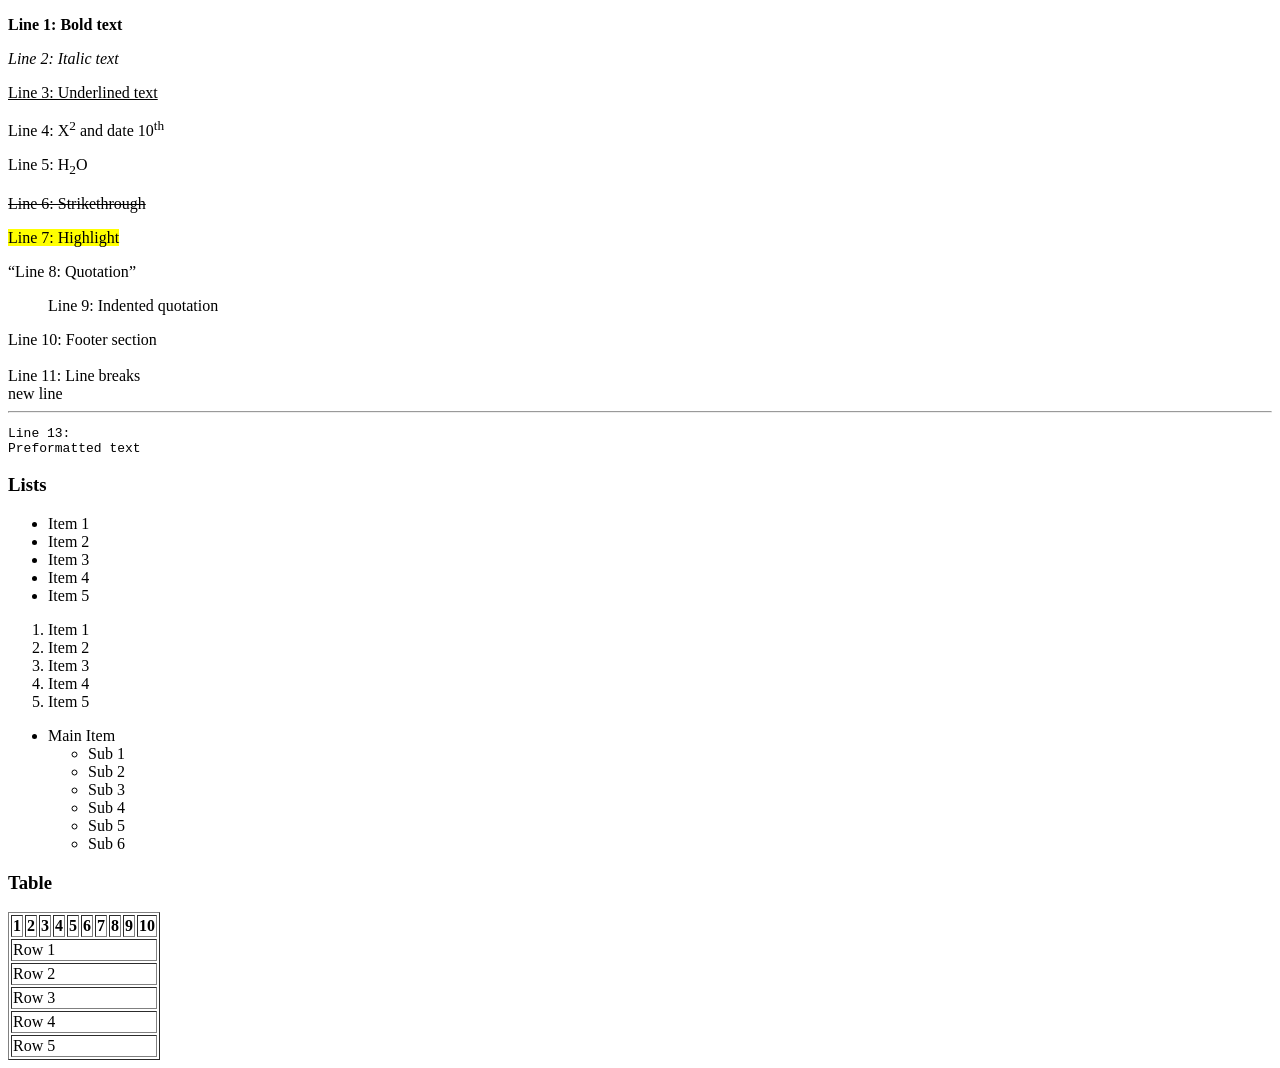
<file: assignment2.html>
<!DOCTYPE html>
<html>
<head>
<title>Assignment 2</title>
</head>

<body>

<p><b>Line 1: Bold text</b></p>
<p><i>Line 2: Italic text</i></p>
<p><u>Line 3: Underlined text</u></p>
<p>Line 4: X<sup>2</sup> and date 10<sup>th</sup></p>
<p>Line 5: H<sub>2</sub>O</p>
<p><del>Line 6: Strikethrough</del></p>
<p><mark>Line 7: Highlight</mark></p>
<p><q>Line 8: Quotation</q></p>

<blockquote>Line 9: Indented quotation</blockquote>

<footer>Line 10: Footer section</footer>

<br>

Line 11: Line breaks <br> new line

<hr>

<pre>
Line 13:
Preformatted text
</pre>

<h3>Lists</h3>

<ul>
<li>Item 1</li>
<li>Item 2</li>
<li>Item 3</li>
<li>Item 4</li>
<li>Item 5</li>
</ul>

<ol>
<li>Item 1</li>
<li>Item 2</li>
<li>Item 3</li>
<li>Item 4</li>
<li>Item 5</li>
</ol>

<ul>
<li>Main Item
  <ul>
    <li>Sub 1</li>
    <li>Sub 2</li>
    <li>Sub 3</li>
    <li>Sub 4</li>
    <li>Sub 5</li>
    <li>Sub 6</li>
  </ul>
</li>
</ul>

<h3>Table</h3>

<table border="1">
<tr>
<th>1</th><th>2</th><th>3</th><th>4</th><th>5</th>
<th>6</th><th>7</th><th>8</th><th>9</th><th>10</th>
</tr>

<tr><td colspan="10">Row 1</td></tr>
<tr><td colspan="10">Row 2</td></tr>
<tr><td colspan="10">Row 3</td></tr>
<tr><td colspan="10">Row 4</td></tr>
<tr><td colspan="10">Row 5</td></tr>

</table>

</body>
</html>
</file>
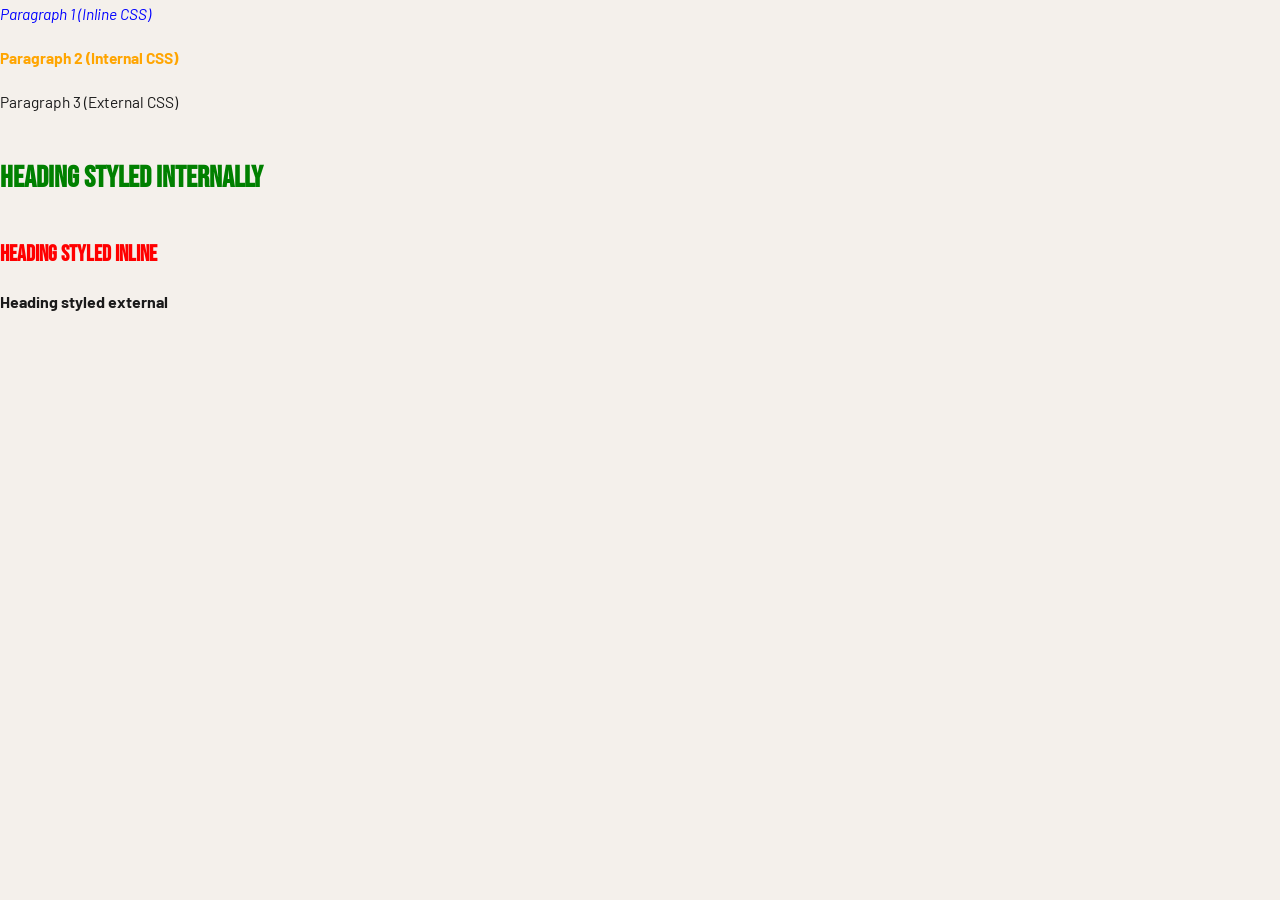
<file: assignment3.html>
<!DOCTYPE html>
<html>
<head>
<title>Assignment 3</title>

<style>
.internal {
  color: orange;
  font-weight: bold;
}

h2 {
  color: green;
}
</style>

<link rel="stylesheet" href="style.css">

</head>

<body>

<p style="color: blue; font-style: italic;">
Paragraph 1 (Inline CSS)
</p>

<p class="internal">
Paragraph 2 (Internal CSS)
</p>

<p class="external">
Paragraph 3 (External CSS)
</p>

<h2>Heading styled internally</h2>

<h3 style="color:red;">Heading styled inline</h3>

<h4 class="external">Heading styled external</h4>

</body>
</html>
</file>
<file: style.css>
/* ===================================================
   FitZone Gym — FULL FINAL CSS (Commercial Grade)
   Includes: Jersey-style UI + YouTube support
   =================================================== */

@import url('https://fonts.googleapis.com/css2?family=Bebas+Neue&family=Barlow:ital,wght@0,400;0,600;0,700;1,400&display=swap');

/* ---- RESET ---- */
*, *::before, *::after {
  box-sizing: border-box;
  margin: 0;
  padding: 0;
}

body {
  font-family: 'Barlow', sans-serif;
  font-size: 16px;
  line-height: 1.8;
  color: #1a1a1a;
  background: #f4f0eb;
}

/* ===================================================
   NAVBAR
=================================================== */

.navbar {
  position: sticky;
  top: 0;
  z-index: 1000;
  background: #111;
  display: flex;
  flex-wrap: wrap;
  gap: 4px;
  padding: 10px 20px;
  border-bottom: 4px solid #e94560;
}

.navbar a {
  color: #f0f0f0;
  text-decoration: none;
  font-family: 'Bebas Neue', sans-serif;
  font-size: 17px;
  letter-spacing: 1px;
  padding: 6px 14px;
  border-radius: 3px;
  transition: background 0.2s, color 0.2s;
}

.navbar a:hover {
  background: #e94560;
  color: white;
}

/* ===================================================
   HERO
=================================================== */

.hero {
  background: linear-gradient(160deg, #0d0d0d 0%, #1a0a0a 50%, #0d0d0d 100%);
  color: #f0f0f0;
}

.hero h1 {
  color: #e94560;
}

.hero h2,
.hero h3 {
  color: #ff8c61;
}

.hero p {
  color: #ddd;
}

.hero em {
  color: #aaa;
}

/* ===================================================
   SECTION BASE
=================================================== */

.section-block {
  padding: 0;
}

.section-inner {
  max-width: 1100px;
  margin: 0 auto;
  padding: 50px 40px;
  border-left: 6px solid currentColor;
}

/* ===================================================
   COLOR THEMES
=================================================== */

.red-section {
  background: #fff8f6;
  color: #222;
}
.red-section .section-inner { border-left-color: #e94560; }
.red-section h1 { color: #e94560; }

.blue-section {
  background: #f0f4ff;
  color: #222;
}
.blue-section .section-inner { border-left-color: #2e5ce6; }
.blue-section h1 { color: #2e5ce6; }

.green-section {
  background: #f0fff6;
  color: #222;
}
.green-section .section-inner { border-left-color: #22c55e; }
.green-section h1 { color: #16a34a; }

.gold-section {
  background: #fffbf0;
  color: #222;
}
.gold-section .section-inner { border-left-color: #f59e0b; }
.gold-section h1 { color: #b45309; }

.purple-section {
  background: #faf0ff;
  color: #222;
}
.purple-section .section-inner { border-left-color: #9333ea; }
.purple-section h1 { color: #7c3aed; }

.dark-section {
  background: #111;
  color: #f0f0f0;
}
.dark-section .section-inner { border-left-color: #e94560; }
.dark-section h1 { color: #e94560; }

/* ===================================================
   TYPOGRAPHY
=================================================== */

h1 {
  font-family: 'Bebas Neue', sans-serif;
  font-size: 2.8rem;
  letter-spacing: 2px;
  margin-bottom: 20px;
}

h2 {
  font-family: 'Bebas Neue', sans-serif;
  font-size: 1.9rem;
  margin: 35px 0 15px;
}

h3 {
  font-family: 'Bebas Neue', sans-serif;
  font-size: 1.4rem;
  margin: 30px 0 12px;
}

p {
  margin-bottom: 16px;
  font-size: 15.5px;
}

/* ===================================================
   MEDIA GRID (IMAGES + VIDEOS)
=================================================== */

.media-row {
  display: flex;
  flex-wrap: wrap;
  gap: 16px;
  margin: 25px 0;
}

.media-card {
  flex: 1 1 200px;
  max-width: 420px;
  text-align: center;
}

.media-card img {
  width: 100%;
  border-radius: 6px;
  border: 3px solid rgba(0,0,0,0.12);
  transition: transform 0.2s, box-shadow 0.2s;
}

.media-card img:hover {
  transform: translateY(-4px);
  box-shadow: 0 8px 24px rgba(0,0,0,0.18);
}

.media-card p {
  font-size: 13px;
  margin-top: 7px;
  opacity: 0.8;
}

/* ===================================================
   🎥 YOUTUBE VIDEO SUPPORT (IMPORTANT ADDITION)
=================================================== */

.video-card iframe {
  width: 100%;
  height: 220px;
  border-radius: 8px;
  border: 3px solid rgba(0,0,0,0.15);
  transition: transform 0.25s, box-shadow 0.25s;
}

.video-card iframe:hover {
  transform: translateY(-4px);
  box-shadow: 0 10px 25px rgba(0,0,0,0.25);
}

.video-card {
  overflow: hidden;
}

/* ===================================================
   TABLES
=================================================== */

.table-wrap {
  overflow-x: auto;
  margin: 15px 0 25px;
}

table {
  width: 100%;
  border-collapse: collapse;
  font-size: 14.5px;
  min-width: 500px;
}

th {
  background-color: #222;
  color: white;
  padding: 11px 14px;
  font-family: 'Bebas Neue', sans-serif;
}

td {
  border: 1px solid #ddd;
  padding: 9px 14px;
}

tr:nth-child(even) td {
  background-color: #f7f7f7;
}

/* ===================================================
   NESTED LISTS
=================================================== */

.nested-list {
  margin: 15px 0 10px 20px;
  line-height: 2.2;
}

/* ===================================================
   CONTACT FORM
=================================================== */

.contact-form {
  background: #1a1a1a;
  padding: 30px;
  border-left: 4px solid #e94560;
  border-radius: 8px;
  max-width: 700px;
}

.form-group input,
.form-group textarea {
  width: 100%;
  padding: 10px;
  background: #0d0d0d;
  color: white;
  border: 1px solid #444;
  border-radius: 5px;
}

/* ===================================================
   FOOTER
=================================================== */

.site-footer {
  background: #0a0a0a;
  color: #888;
  text-align: center;
  padding: 30px;
  border-top: 4px solid #e94560;
}

/* ===================================================
   RESPONSIVE
=================================================== */

@media (max-width: 768px) {

  h1 {
    font-size: 2rem;
  }

  .media-card {
    flex: 1 1 100%;
  }

  .navbar {
    padding: 8px 10px;
  }

}
</file>
